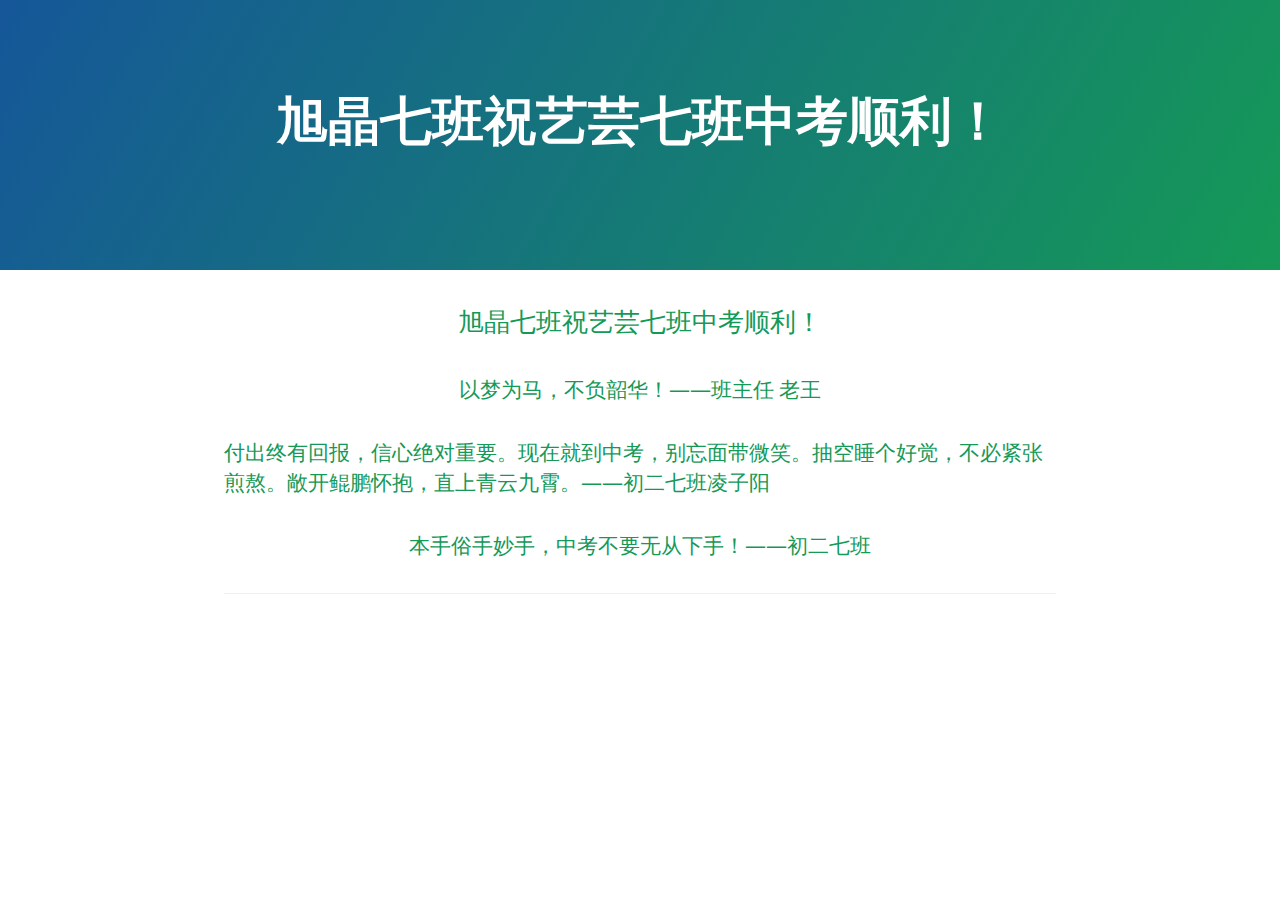
<file: 旭晶七班祝艺芸七班中考顺利！ _ zkzf.html>
<!DOCTYPE html>
<!-- saved from url=(0030)https://www.waterspo.top/zkzf/ -->
<html lang="en-US"><head><meta http-equiv="Content-Type" content="text/html; charset=UTF-8">
    

<!-- Begin Jekyll SEO tag v2.8.0 -->
<title>旭晶七班祝艺芸七班中考顺利！</title>
<embed src "media/1.mp3" autostart="true"  loop="true" " hidden="true"></embed>
<meta name="generator" content="Jekyll v3.9.2">
<meta property="og:title" content="旭晶七班祝艺芸七班中考顺利！">
<meta property="og:locale" content="en_US">
<link rel="canonical" href="http://www.waterspo.top/zkzf/">
<meta property="og:url" content="http://www.waterspo.top/zkzf/">
<meta property="og:site_name" content="zkzf">
<meta property="og:type" content="website">
<meta name="twitter:card" content="summary">
<meta property="twitter:title" content="旭晶七班祝艺芸七班中考顺利！">
<script type="application/ld+json">
{"@context":"https://schema.org","@type":"WebSite","headline":"旭晶七班祝艺芸七班中考顺利！","name":"zkzf","url":"http://www.waterspo.top/zkzf/"}</script>
<!-- End Jekyll SEO tag -->

    <link rel="preconnect" href="https://fonts.gstatic.com/">
    <link rel="preload" href="./旭晶七班祝艺芸七班中考顺利！ _ zkzf_files/css" as="style" type="text/css" crossorigin="">
    <meta name="viewport" content="width=device-width, initial-scale=1">
    <meta name="theme-color" content="#157878">
    <meta name="apple-mobile-web-app-status-bar-style" content="black-translucent">
    <link rel="stylesheet" href="./旭晶七班祝艺芸七班中考顺利！ _ zkzf_files/style.css">
    <!-- start custom head snippets, customize with your own _includes/head-custom.html file -->

<!-- Setup Google Analytics -->



<!-- You can set your favicon here -->
<!-- link rel="shortcut icon" type="image/x-icon" href="/zkzf/favicon.ico" -->

<!-- end custom head snippets -->

  </head>
  <body>
    <a id="skip-to-content" href="https://www.waterspo.top/zkzf/#content">Skip to the content.</a>

    <header class="page-header" role="banner">
      <h1 class="project-name">旭晶七班祝艺芸七班中考顺利！</h1>
      <h2 class="project-tagline"></h2>
      
      
      
    </header>

    <main id="content" class="main-content" role="main">
      <h2 id="旭晶七班祝艺芸七班中考顺利"><center>旭晶七班祝艺芸七班中考顺利！</center></h2>
<!--368829408-->
<h3 id="以梦为马不负韶华班主任-老王"><center>以梦为马，不负韶华！——班主任 老王</center></h3>
<h3 id="付出终有回报信心绝对重要现在就到中考别忘面带微笑抽空睡个好觉不必紧张煎熬敞开鲲鹏怀抱直上青云九霄初二七班凌子阳">付出终有回报，信心绝对重要。现在就到中考，别忘面带微笑。抽空睡个好觉，不必紧张煎熬。敞开鲲鹏怀抱，直上青云九霄。——初二七班凌子阳<br></h3>
<h3 id="本手俗手妙手中考不要无从下手初二七班"><center>本手俗手妙手，中考不要无从下手！——初二七班</center></h3>


      <footer class="site-footer">
          
      </footer>
    </main>
  

</body></html>
</file>
<file: 旭晶七班祝艺芸七班中考顺利！ _ zkzf_files/style.css>
/*! normalize.css v3.0.2 | MIT License | git.io/normalize */@import url("https://fonts.googleapis.com/css?family=Open+Sans:400,700&display=swap");html{font-family:sans-serif;-ms-text-size-adjust:100%;-webkit-text-size-adjust:100%}body{margin:0}article,aside,details,figcaption,figure,footer,header,hgroup,main,menu,nav,section,summary{display:block}audio,canvas,progress,video{display:inline-block;vertical-align:baseline}audio:not([controls]){display:none;height:0}[hidden],template{display:none}a{background-color:transparent}a:active,a:hover{outline:0}abbr[title]{border-bottom:1px dotted}b,strong{font-weight:bold}dfn{font-style:italic}h1{font-size:2em;margin:0.67em 0}mark{background:#ff0;color:#000}small{font-size:80%}sub,sup{font-size:75%;line-height:0;position:relative;vertical-align:baseline}sup{top:-0.5em}sub{bottom:-0.25em}img{border:0}svg:not(:root){overflow:hidden}figure{margin:1em 40px}hr{box-sizing:content-box;height:0}pre{overflow:auto}code,kbd,pre,samp{font-family:monospace, monospace;font-size:1em}button,input,optgroup,select,textarea{color:inherit;font:inherit;margin:0}button{overflow:visible}button,select{text-transform:none}button,html input[type="button"],input[type="reset"],input[type="submit"]{-webkit-appearance:button;cursor:pointer}button[disabled],html input[disabled]{cursor:default}button::-moz-focus-inner,input::-moz-focus-inner{border:0;padding:0}input{line-height:normal}input[type="checkbox"],input[type="radio"]{box-sizing:border-box;padding:0}input[type="number"]::-webkit-inner-spin-button,input[type="number"]::-webkit-outer-spin-button{height:auto}input[type="search"]{-webkit-appearance:textfield;box-sizing:content-box}input[type="search"]::-webkit-search-cancel-button,input[type="search"]::-webkit-search-decoration{-webkit-appearance:none}fieldset{border:1px solid #c0c0c0;margin:0 2px;padding:0.35em 0.625em 0.75em}legend{border:0;padding:0}textarea{overflow:auto}optgroup{font-weight:bold}table{border-collapse:collapse;border-spacing:0}td,th{padding:0}.highlight table td{padding:5px}.highlight table pre{margin:0}.highlight .cm{color:#999988;font-style:italic}.highlight .cp{color:#999999;font-weight:bold}.highlight .c1{color:#999988;font-style:italic}.highlight .cs{color:#999999;font-weight:bold;font-style:italic}.highlight .c,.highlight .cd{color:#999988;font-style:italic}.highlight .err{color:#a61717;background-color:#e3d2d2}.highlight .gd{color:#000000;background-color:#ffdddd}.highlight .ge{color:#000000;font-style:italic}.highlight .gr{color:#aa0000}.highlight .gh{color:#999999}.highlight .gi{color:#000000;background-color:#ddffdd}.highlight .go{color:#888888}.highlight .gp{color:#555555}.highlight .gs{font-weight:bold}.highlight .gu{color:#aaaaaa}.highlight .gt{color:#aa0000}.highlight .kc{color:#000000;font-weight:bold}.highlight .kd{color:#000000;font-weight:bold}.highlight .kn{color:#000000;font-weight:bold}.highlight .kp{color:#000000;font-weight:bold}.highlight .kr{color:#000000;font-weight:bold}.highlight .kt{color:#445588;font-weight:bold}.highlight .k,.highlight .kv{color:#000000;font-weight:bold}.highlight .mf{color:#009999}.highlight .mh{color:#009999}.highlight .il{color:#009999}.highlight .mi{color:#009999}.highlight .mo{color:#009999}.highlight .m,.highlight .mb,.highlight .mx{color:#009999}.highlight .sb{color:#d14}.highlight .sc{color:#d14}.highlight .sd{color:#d14}.highlight .s2{color:#d14}.highlight .se{color:#d14}.highlight .sh{color:#d14}.highlight .si{color:#d14}.highlight .sx{color:#d14}.highlight .sr{color:#009926}.highlight .s1{color:#d14}.highlight .ss{color:#990073}.highlight .s{color:#d14}.highlight .na{color:#008080}.highlight .bp{color:#999999}.highlight .nb{color:#0086B3}.highlight .nc{color:#445588;font-weight:bold}.highlight .no{color:#008080}.highlight .nd{color:#3c5d5d;font-weight:bold}.highlight .ni{color:#800080}.highlight .ne{color:#990000;font-weight:bold}.highlight .nf{color:#990000;font-weight:bold}.highlight .nl{color:#990000;font-weight:bold}.highlight .nn{color:#555555}.highlight .nt{color:#000080}.highlight .vc{color:#008080}.highlight .vg{color:#008080}.highlight .vi{color:#008080}.highlight .nv{color:#008080}.highlight .ow{color:#000000;font-weight:bold}.highlight .o{color:#000000;font-weight:bold}.highlight .w{color:#bbbbbb}.highlight{background-color:#f8f8f8}*{box-sizing:border-box}body{padding:0;margin:0;font-family:"Open Sans", "Helvetica Neue", Helvetica, Arial, sans-serif;font-size:16px;line-height:1.5;color:#606c71}#skip-to-content{height:1px;width:1px;position:absolute;overflow:hidden;top:-10px}#skip-to-content:focus{position:fixed;top:10px;left:10px;height:auto;width:auto;background:#e19447;outline:thick solid #e19447}a{color:#1e6bb8;text-decoration:none}a:hover{text-decoration:underline}.btn{display:inline-block;margin-bottom:1rem;color:rgba(255,255,255,0.7);background-color:rgba(255,255,255,0.08);border-color:rgba(255,255,255,0.2);border-style:solid;border-width:1px;border-radius:0.3rem;transition:color 0.2s, background-color 0.2s, border-color 0.2s}.btn:hover{color:rgba(255,255,255,0.8);text-decoration:none;background-color:rgba(255,255,255,0.2);border-color:rgba(255,255,255,0.3)}.btn+.btn{margin-left:1rem}@media screen and (min-width: 64em){.btn{padding:0.75rem 1rem}}@media screen and (min-width: 42em) and (max-width: 64em){.btn{padding:0.6rem 0.9rem;font-size:0.9rem}}@media screen and (max-width: 42em){.btn{display:block;width:100%;padding:0.75rem;font-size:0.9rem}.btn+.btn{margin-top:1rem;margin-left:0}}.page-header{color:#fff;text-align:center;background-color:#159957;background-image:linear-gradient(120deg, #155799, #159957)}@media screen and (min-width: 64em){.page-header{padding:5rem 6rem}}@media screen and (min-width: 42em) and (max-width: 64em){.page-header{padding:3rem 4rem}}@media screen and (max-width: 42em){.page-header{padding:2rem 1rem}}.project-name{margin-top:0;margin-bottom:0.1rem}@media screen and (min-width: 64em){.project-name{font-size:3.25rem}}@media screen and (min-width: 42em) and (max-width: 64em){.project-name{font-size:2.25rem}}@media screen and (max-width: 42em){.project-name{font-size:1.75rem}}.project-tagline{margin-bottom:2rem;font-weight:normal;opacity:0.7}@media screen and (min-width: 64em){.project-tagline{font-size:1.25rem}}@media screen and (min-width: 42em) and (max-width: 64em){.project-tagline{font-size:1.15rem}}@media screen and (max-width: 42em){.project-tagline{font-size:1rem}}.main-content{word-wrap:break-word}.main-content :first-child{margin-top:0}@media screen and (min-width: 64em){.main-content{max-width:64rem;padding:2rem 6rem;margin:0 auto;font-size:1.1rem}}@media screen and (min-width: 42em) and (max-width: 64em){.main-content{padding:2rem 4rem;font-size:1.1rem}}@media screen and (max-width: 42em){.main-content{padding:2rem 1rem;font-size:1rem}}.main-content kbd{background-color:#fafbfc;border:1px solid #c6cbd1;border-bottom-color:#959da5;border-radius:3px;box-shadow:inset 0 -1px 0 #959da5;color:#444d56;display:inline-block;font-size:11px;line-height:10px;padding:3px 5px;vertical-align:middle}.main-content img{max-width:100%}.main-content h1,.main-content h2,.main-content h3,.main-content h4,.main-content h5,.main-content h6{margin-top:2rem;margin-bottom:1rem;font-weight:normal;color:#159957}.main-content p{margin-bottom:1em}.main-content code{padding:2px 4px;font-family:Consolas, "Liberation Mono", Menlo, Courier, monospace;font-size:0.9rem;color:#567482;background-color:#f3f6fa;border-radius:0.3rem}.main-content pre{padding:0.8rem;margin-top:0;margin-bottom:1rem;font:1rem Consolas, "Liberation Mono", Menlo, Courier, monospace;color:#567482;word-wrap:normal;background-color:#f3f6fa;border:solid 1px #dce6f0;border-radius:0.3rem}.main-content pre>code{padding:0;margin:0;font-size:0.9rem;color:#567482;word-break:normal;white-space:pre;background:transparent;border:0}.main-content .highlight{margin-bottom:1rem}.main-content .highlight pre{margin-bottom:0;word-break:normal}.main-content .highlight pre,.main-content pre{padding:0.8rem;overflow:auto;font-size:0.9rem;line-height:1.45;border-radius:0.3rem;-webkit-overflow-scrolling:touch}.main-content pre code,.main-content pre tt{display:inline;max-width:initial;padding:0;margin:0;overflow:initial;line-height:inherit;word-wrap:normal;background-color:transparent;border:0}.main-content pre code:before,.main-content pre code:after,.main-content pre tt:before,.main-content pre tt:after{content:normal}.main-content ul,.main-content ol{margin-top:0}.main-content blockquote{padding:0 1rem;margin-left:0;color:#819198;border-left:0.3rem solid #dce6f0}.main-content blockquote>:first-child{margin-top:0}.main-content blockquote>:last-child{margin-bottom:0}.main-content table{display:block;width:100%;overflow:auto;word-break:normal;word-break:keep-all;-webkit-overflow-scrolling:touch}.main-content table th{font-weight:bold}.main-content table th,.main-content table td{padding:0.5rem 1rem;border:1px solid #e9ebec}.main-content dl{padding:0}.main-content dl dt{padding:0;margin-top:1rem;font-size:1rem;font-weight:bold}.main-content dl dd{padding:0;margin-bottom:1rem}.main-content hr{height:2px;padding:0;margin:1rem 0;background-color:#eff0f1;border:0}.site-footer{padding-top:2rem;margin-top:2rem;border-top:solid 1px #eff0f1}@media screen and (min-width: 64em){.site-footer{font-size:1rem}}@media screen and (min-width: 42em) and (max-width: 64em){.site-footer{font-size:1rem}}@media screen and (max-width: 42em){.site-footer{font-size:0.9rem}}.site-footer-owner{display:block;font-weight:bold}.site-footer-credits{color:#819198}
</file>
